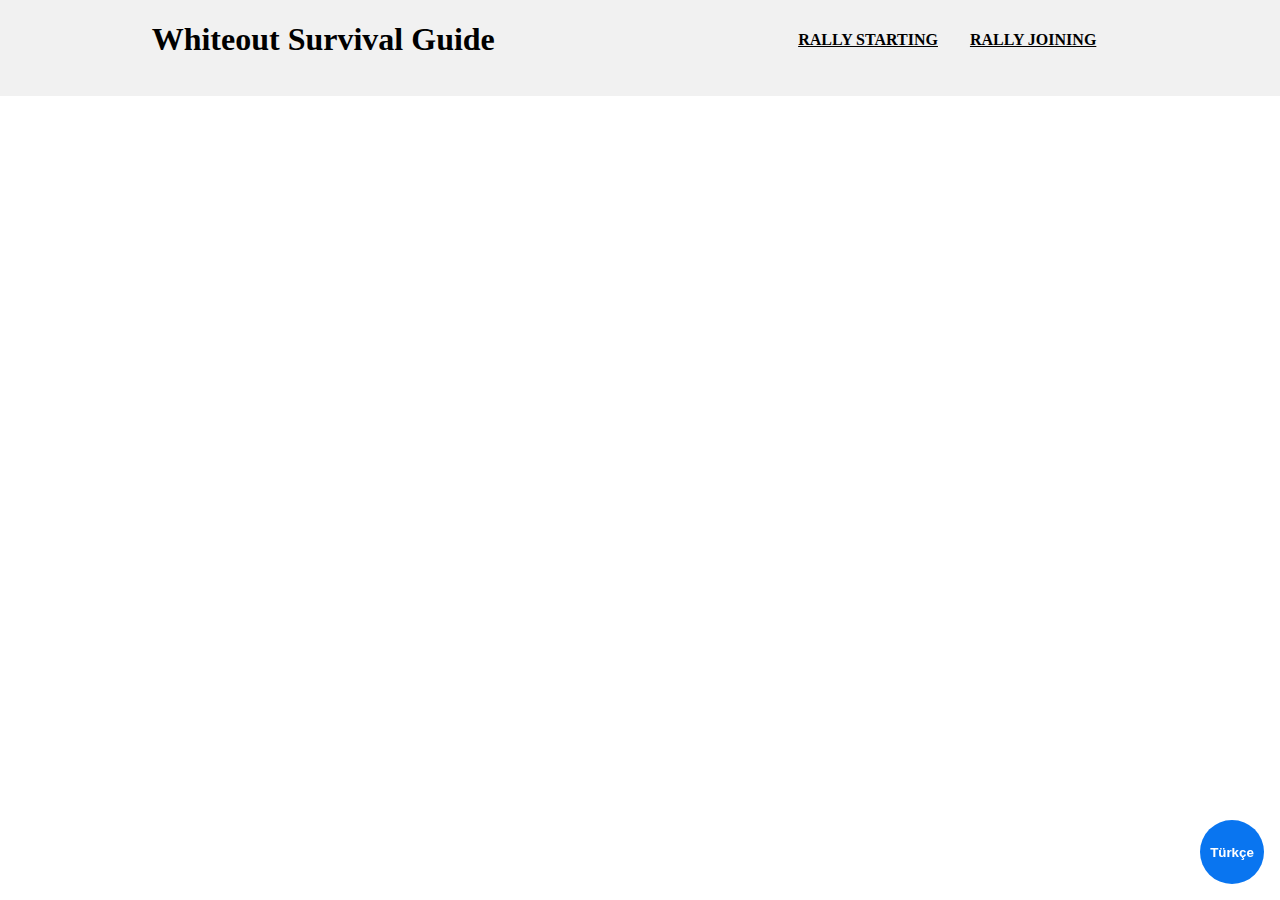
<file: docs/index.html>
<!DOCTYPE html>
<html lang="en">
<head>
    <meta charset="UTF-8">
    <meta name="viewport" content="width=device-width, initial-scale=1.0">
    <link rel="stylesheet" href="styles.css">
    <script src="turkish.js"></script>
    <title>Whiteout Survival Guide - Flurry2005</title>
</head>
<body>
    <button id="turk">Türkçe</button>
    <header>
        <h1>Whiteout Survival Guide</h1>
        <nav class="main-nav">
            <a href="./rally-starting.html">RALLY STARTING</a>
            <a href="./rally-join.html">RALLY JOINING</a>
            <a href=""></a>
        </nav>
    </header>

    <main>

    </main>
</body>
<script src="turkish.js"></script>
</html>
</file>
<file: docs/styles.css>
html, body{
    margin: 0;
    padding: 0;
}
.bolded{
    font-weight: bold;
}
a{
    color: black;
    font-weight: bold;
}
p[disabled] {
  display: none;
}
main{
    display: flex;
    padding-left: 1rem;
    padding-right: 1rem;
    flex-wrap: wrap;
    min-width: 90vw;
    max-width: 90vw;
}
#turk{
    position: fixed;
    border-radius: 50%;
    justify-items: center;
    text-align: center;
    justify-content: center;
    align-items: center;
    align-content: center;
    border: 0;
    color: white;
    background-color: rgba(2, 113, 240, 0.973);
    font-weight: bold;
    height: 4rem;
    width: 4rem;
    bottom: 1rem;
    right: 1rem;
}
main > *{

    min-width: 100%;
}

header{
    display: flex;
    flex-wrap: wrap;
    justify-content: space-around;
    align-items: center;
    background-color: rgb(241, 241, 241);
    padding-bottom: 1rem;
}

nav{
    display: flex;
    gap: 2rem;
}

header h1{
    color: black;
    min-width: max-content;
}

.main-nav{
    min-width: max-content;
}
</file>
